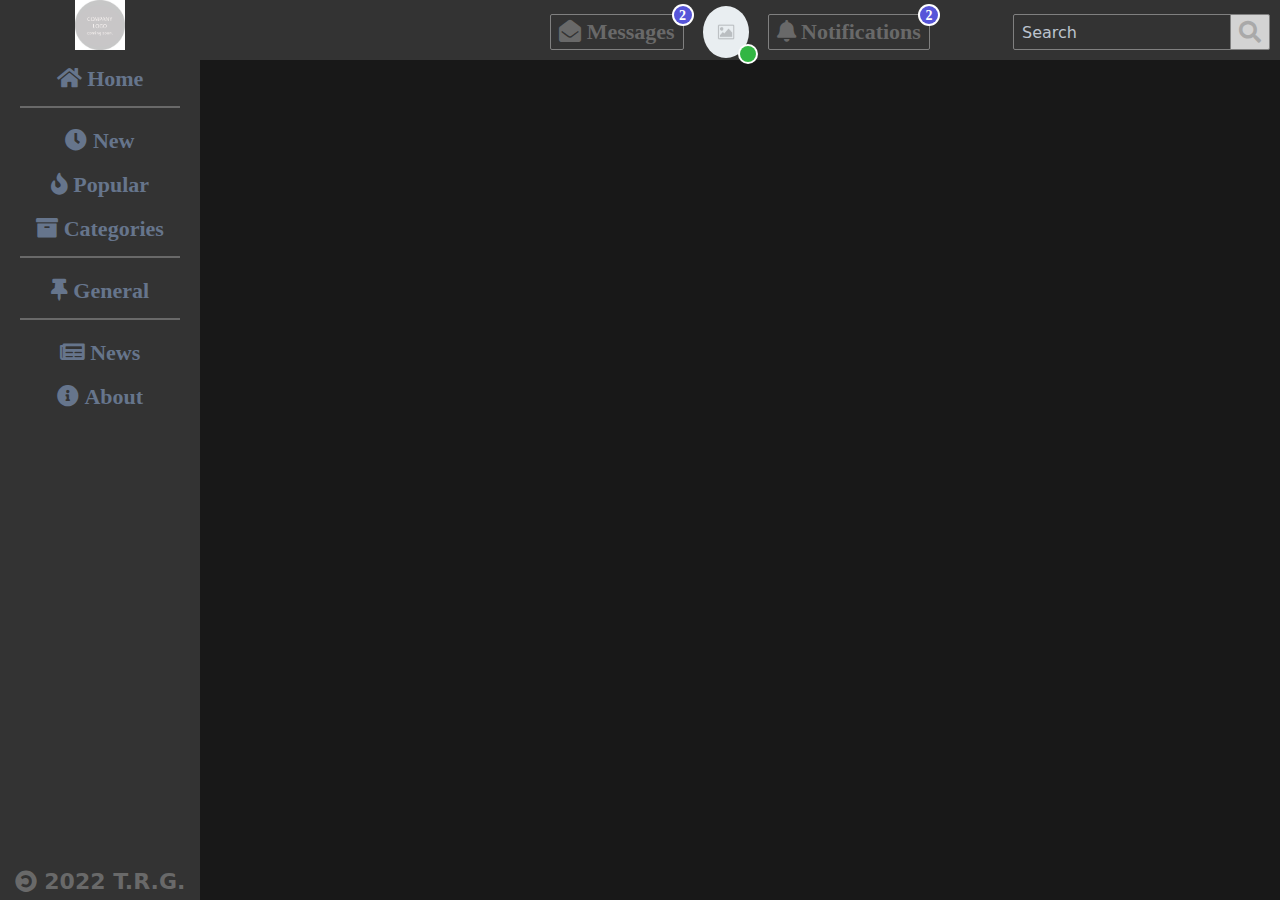
<file: app/index.html>
<!DOCTYPE html>
<html lang="en">
<head>
    <meta charset="UTF-8">
    <link href="spectre.min.css" rel="stylesheet">
    <link href="general.css" rel="stylesheet">
    <link href="navigation.css" rel="stylesheet">
    <link href="https://cdnjs.cloudflare.com/ajax/libs/font-awesome/5.15.4/css/all.min.css" rel="stylesheet">
    <title>Colobus</title>
    <meta charset="UTF-8" content="width=device-width, initial-scale=1.0" name="viewport">
    <meta content="Colobus login page" name="description">
</head>
<header class="navbar">
    <section class="navbar-section"></section>
    <section class="navbar-center">
        <div class="dropdown">
            <a class="btn badge fa fa-envelope-open" data-badge="2" href="messages.html"> Messages</a>
        </div>
        <div class="dropdown">
            <a class=" dropdown-toggle" href="#" tabindex="0">
                <figure class="btn btn-link nav-btn avatar avatar-xl">
                    <img alt="blah" src="placeholder.png">
                    <i class="avatar-presence online"></i>
                </figure>
                <i class="icon icon-caret"></i>
            </a>
            <ul class="menu">
                <li class="menu-item">
                    <a href="profile.html">
                        <i class="fa fa-folder"> Summary</i>
                    </a>
                </li>
                <li class="menu-item">
                    <a href="settings.html">
                        <i class="fa fa-cog"> Settings</i>
                    </a>
                </li>
            </ul>
        </div>
        <div class="dropdown">
            <a class="btn badge fa fa-bell" data-badge="2" href="notifications.html"> Notifications</a>
        </div>
    </section>
    <section class="navbar-section">
        <form action="search.html" method="get">
            <div class="input-group input-inline">
                <input class="form-input" placeholder="Search" type="text">
                <button class="btn input-group-btn fa fa-search"></button>
            </div>
        </form>
    </section>
</header>
<div class="sidebar active">
    <div class="flex-centered">
        <img alt="" class="sidebar-logo" src="logo.png">
    </div>
    <ul class="nav">
        <li class="nav-item">
            <a class="btn btn-link nav-btn fa fa-home" href="index.html"> Home</a>
        </li>
        <div class="divider"></div>
        <li class="nav-item">
            <a class="btn btn-link nav-btn far fa-clock" href="new.html"> New</a>
        </li>
        <li class="nav-item">
            <a class="btn btn-link nav-btn fas fa-fire" href="popular.html"> Popular</a>
        </li>
        <li class="nav-item">
            <a class="btn btn-link nav-btn fas fa-archive" href="categories.html"> Categories</a>
        </li>
        <div class="divider"></div>
        <li class="nav-item">
            <a class="btn btn-link nav-btn fas fa-thumbtack" href="category.html"> General</a>
        </li>
        <div class="divider"></div>
        <li class="nav-item">
            <a class="btn btn-link nav-btn fa fa-newspaper" href="news.html"> News</a>
        </li>
        <li class="nav-item">
            <a class="btn btn-link nav-btn fa fa-info-circle" href="about.html"> About</a>
        </li>
    </ul>
    <section class="sidebar-footer">
        <a class="btn btn-link nav-btn" href="licenses.html">
            <i class="fa fa-copyright fa-rotate-180"></i>
            2022 T.R.G.</a>
    </section>
</div>
<body>
<div class="body">

</div>
</body>
</html>
</file>
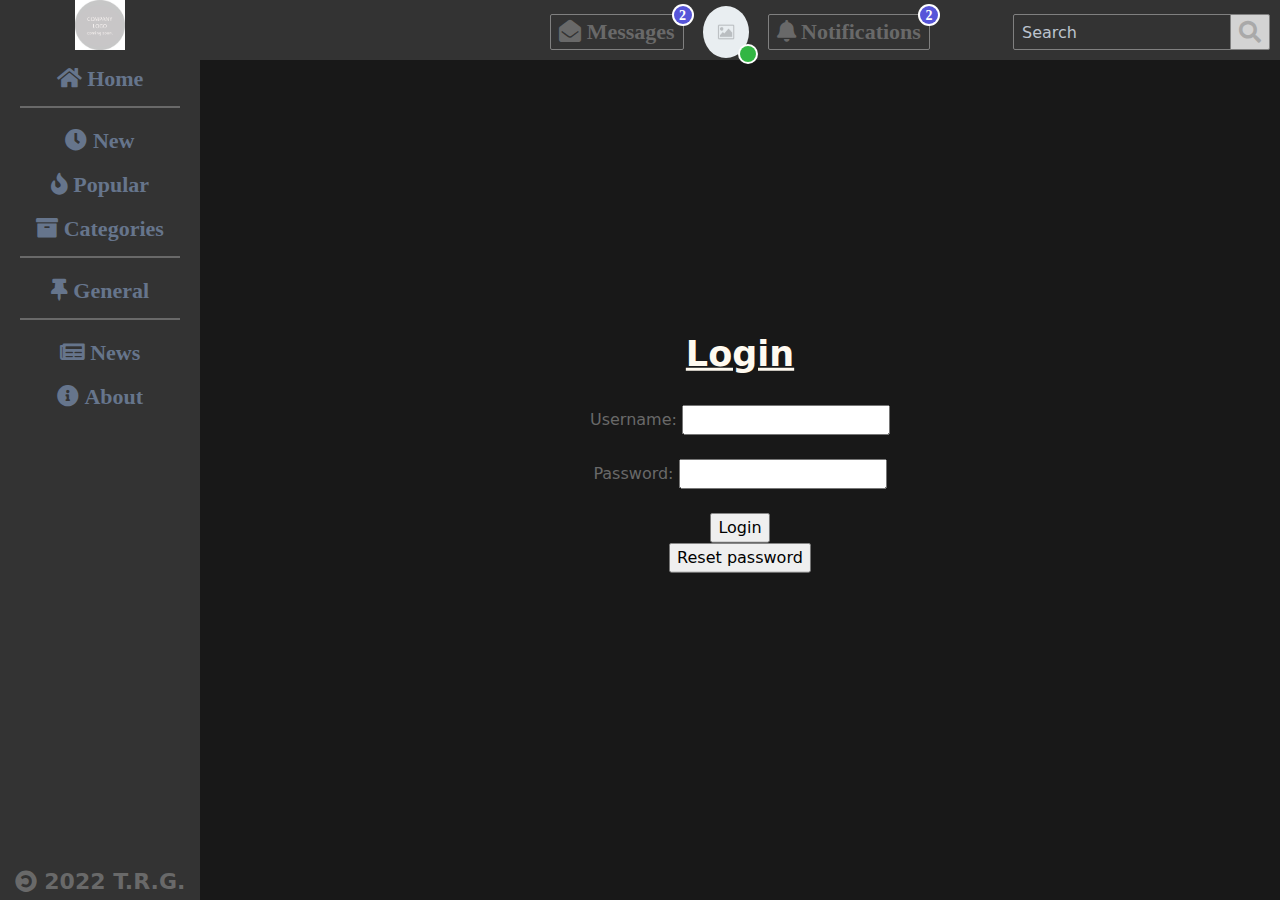
<file: app/login.html>
<!DOCTYPE html>
<html lang="en">
<head>
    <meta charset="UTF-8">
    <link href="spectre.min.css" rel="stylesheet">
    <link href="general.css" rel="stylesheet">
    <link href="navigation.css" rel="stylesheet">
    <link href="https://cdnjs.cloudflare.com/ajax/libs/font-awesome/5.15.4/css/all.min.css" rel="stylesheet">
    <title>Colobus</title>
    <meta charset="UTF-8" content="width=device-width, initial-scale=1.0" name="viewport">
    <meta content="Colobus login page" name="description">
</head>
<header class="navbar">
    <section class="navbar-section"></section>
    <section class="navbar-center">
        <div class="dropdown">
            <a class="btn badge fa fa-envelope-open" data-badge="2" href="messages.html"> Messages</a>
        </div>
        <div class="dropdown">
            <a class=" dropdown-toggle" href="#" tabindex="0">
                <figure class="btn btn-link nav-btn avatar avatar-xl">
                    <img alt="blah" src="placeholder.png">
                    <i class="avatar-presence online"></i>
                </figure>
                <i class="icon icon-caret"></i>
            </a>
            <ul class="menu">
                <li class="menu-item">
                    <a href="profile.html">
                        <i class="fa fa-folder"> Summary</i>
                    </a>
                </li>
                <li class="menu-item">
                    <a href="settings.html">
                        <i class="fa fa-cog"> Settings</i>
                    </a>
                </li>
            </ul>
        </div>
        <div class="dropdown">
            <a class="btn badge fa fa-bell" data-badge="2" href="notifications.html"> Notifications</a>
        </div>
    </section>
    <section class="navbar-section">
        <form action="search.html" method="get">
            <div class="input-group input-inline">
                <input class="form-input" placeholder="Search" type="text">
                <button class="btn input-group-btn fa fa-search"></button>
            </div>
        </form>
    </section>
</header>
<div class="sidebar active">
    <div class="flex-centered">
        <img alt="" class="sidebar-logo" src="logo.png">
    </div>
    <ul class="nav">
        <li class="nav-item">
            <a class="btn btn-link nav-btn fa fa-home" href="index.html"> Home</a>
        </li>
        <div class="divider"></div>
        <li class="nav-item">
            <a class="btn btn-link nav-btn far fa-clock" href="new.html"> New</a>
        </li>
        <li class="nav-item">
            <a class="btn btn-link nav-btn fas fa-fire" href="popular.html"> Popular</a>
        </li>
        <li class="nav-item">
            <a class="btn btn-link nav-btn fas fa-archive" href="categories.html"> Categories</a>
        </li>
        <div class="divider"></div>
        <li class="nav-item">
            <a class="btn btn-link nav-btn fas fa-thumbtack" href="category.html"> General</a>
        </li>
        <div class="divider"></div>
        <li class="nav-item">
            <a class="btn btn-link nav-btn fa fa-newspaper" href="news.html"> News</a>
        </li>
        <li class="nav-item">
            <a class="btn btn-link nav-btn fa fa-info-circle" href="about.html"> About</a>
        </li>
    </ul>
    <section class="sidebar-footer">
        <a class="btn btn-link nav-btn" href="licenses.html">
            <i class="fa fa-copyright fa-rotate-180"></i>
            2022 T.R.G.</a>
    </section>
</div>
<body>
<div class="body">
    <div class="verticalCenter">
        <form method="post">
            <label class="overviewLabel">Login</label>
            <br>
            <br>
            <label>
                Username:
                <input type="text">
            </label>
            <br>
            <br>
            <label>
                Password:
                <input type="password">
            </label>
            <br>
            <br>
            <button id="login" type="submit">Login</button>
            <br>
            <button id="reset">Reset password</button>
        </form>
    </div>
</div>
</body>
</html>
</file>
<file: app/general.css>
.card {
    width: 240px;
    margin: 10px;
    display: inline-block;
    background-color: lightgray;
}

.scrolling-wrapper {
    overflow-x: scroll;
    overflow-y: hidden;
    white-space: nowrap;
    margin: 15px;
}

.card-image {
    width: auto;
    height: auto;
    display: inline-block;
    position: relative;
}

.play-button {
    position: absolute;
    top: 50%;
    left: 50%;
    transform: translate(-50%, -50%);
    font-size: 40px;
}

.edit-button {
    position: absolute;
    top: 10%;
    left: 85%;
    transform: translate(-10%, -85%);
    font-size: 20px;
}

.delete-button {
    position: absolute;
    top: 90%;
    left: 15%;
    transform: translate(-90%, -15%);
    font-size: 20px;
}

.browseSelectCheckbox {
    top: 5%;
    left: 7%;
    transform: translate(-10%, -10%);
}

.selectCheckbox {
    position: absolute;
    width: 18px;
    height: 18px;
    background-color: white;
    border-radius: 50%;
    vertical-align: middle;
    border: 1px solid #ddd;
    appearance: none;
    -webkit-appearance: none;
    outline: none;
    cursor: pointer;
}

.selectCheckbox:checked {
    background-color: darkgreen;
}

.modal {
    text-align: center;
}

.card-title {
    font-weight: bold;
}

.card-release-date {
    font-size: 12px;
    float: left;
}

.card-runtime {
    font-size: 12px;
    float: left;
}

.card-mpaa-rating {
    font-size: 12px;
    float: right;
}

.card-user-rating {
    font-size: 12px;
    float: right;
}

.pagination {
    justify-content: center;
}

tr {
    background-color: lightgray;
    font-weight: bold;
}

td {
    background-color: darkgray;
}

.table-image {
    width: 100px;
    height: 150px;
}

.overviewLabel {
    font-size: 35px;
    font-weight: bold;
    text-decoration: underline;
    color: floralwhite;
}

.topicLabel {
    font-size: 25px;
    font-weight: bold;
    text-decoration: underline;
    color: floralwhite;
}

.subLabel {
    font-size: 15px;
    font-weight: bold;
    color: floralwhite;
}

#sortByForm {
    float: right;
    margin-right: 15px;
}

.leftForms {
    float: left;
    display: inline-flex;
    margin-left: 20px;
    z-index: 0;
}

#bulkActions {
    margin-left: 10px;
}

i {
    color: dimgrey;
}

.menu-item {
    font-size: 18px;
}

a:link {
    font-weight: bold;
    color: dimgrey;
}

a:visited {
    color: dimgrey;
}

a:hover {
    color: blue;
}

a:active {
    color: white;
}

.pagination .page-item.active a {
    background-color: darkgrey;
}

.pagination .page-item:hover a {
    color: darkgrey;
}

.btn.btn-link {
    color: dimgrey;
}

label {
    color: dimgrey;
}

progress {
    width: 50%;
}

.viewMore {
    float: right;
    padding-right: 20px;
    font-size: 20px;
}

.verticalCenter {
    padding-left: 200px;
    position: absolute;
    top: 50%;
    left: 50%;
    -ms-transform: translate(-50%, -50%);
    transform: translate(-50%, -50%);
}

.floatRight {
    float: right;
    margin-right: 15px;
}
</file>
<file: app/navigation.css>
.navbar {
    background-color: #333;
    height: 60px;
    width: 100%;
    position: fixed;
    z-index: 1;
}

.btn {
    color: darkgrey;
    font-size: 22px;
    border-color: grey;
    background-color: #333;
}

.nav-btn {
    width: 100%;
}

.navbar-center {
    padding-left: 200px;
}

.btn:hover {
    color: darkgrey;
    border-color: #333;
    background-color: grey;
}

.form-input {
    color: white;
    border-color: grey;
    background-color: #333;
}

.input-group-btn {
    background-color: lightgrey;
    margin-right: 10px;
}

.menu {
    color: white;
    background-color: #333;
}

.sidebar {
    color: lightgrey;
    height: 100vh;
    background: #333;
    width: 200px;
    position: fixed;
    z-index: 2;
    top: 0;
    left: 0;
}

.sidebar-logo {
    width: 50px;
    height: 50px;
}

.sidebar-footer {
    position: absolute;
    bottom: 0;
    width: 100%;
    font-size: 12px;
}

.avatar {
    margin-left: 10px;
    margin-right: 10px;
}

.divider {
    border-top: 0.1rem solid dimgray;
    margin-left: 10%;
    margin-right: 10%;
}

.body {
    padding-left: 200px;
    text-align: center;
    padding-top: 70px;
}

body {
    background-color: #181818;
}
</file>
